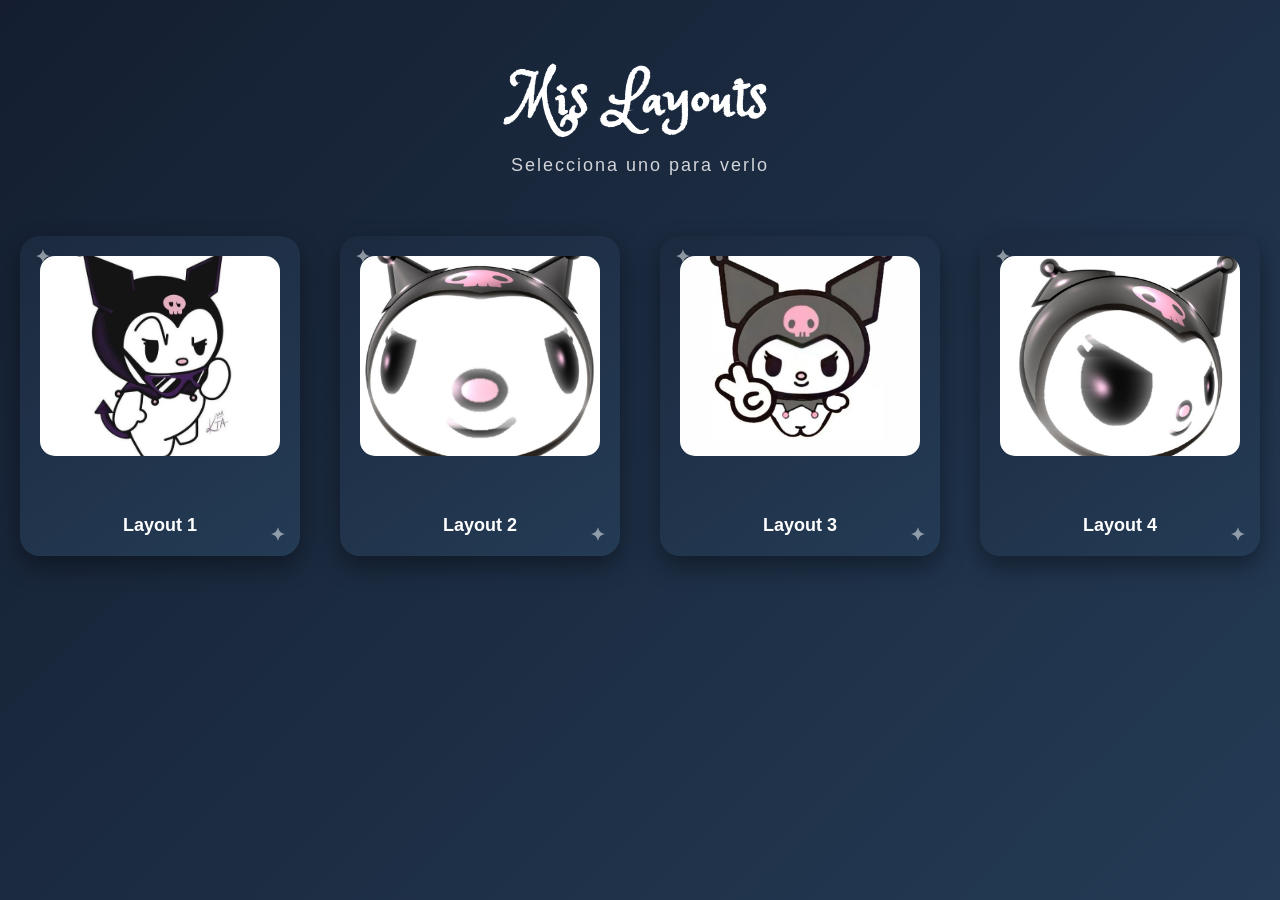
<file: index.html>
<!DOCTYPE html>
<html lang="en">
<head>
    <meta charset="UTF-8">
    <meta name="viewport" content="width=device-width, initial-scale=1.0">
    <title>Inicio</title>
    <link rel="stylesheet" href="css/style.css">
    <link href="https://fonts.googleapis.com/css2?family=Princess+Sofia&display=swap" rel="stylesheet">
</head>
<body>

     <header>
        <h1>Mis Layouts</h1>
        <p>Selecciona uno para verlo</p>
    </header>

    <main class="menu">
        <a href="layout_1/layout_1.html" class="card">
            <img src="img/kuromi1.png" alt="Kuromi 1">
            Layout 1
        </a>

        <a href="layout_2/layout_2.html" class="card">
            <img src="img/kuromi2.jpeg" alt="Kuromi 2">
            Layout 2
        </a>

        <a href="layout_3/layout_3.html" class="card">
            <img src="img/kuromi3.jpeg" alt="Kuromi 3">
            Layout 3
        </a>

        <a href="layout_4/layout_4.html" class="card">
            <img src="img/kuromi4.jpeg" alt="Kuromi 4">
            Layout 4
        </a>
    </main>

</body>
</html>
</file>
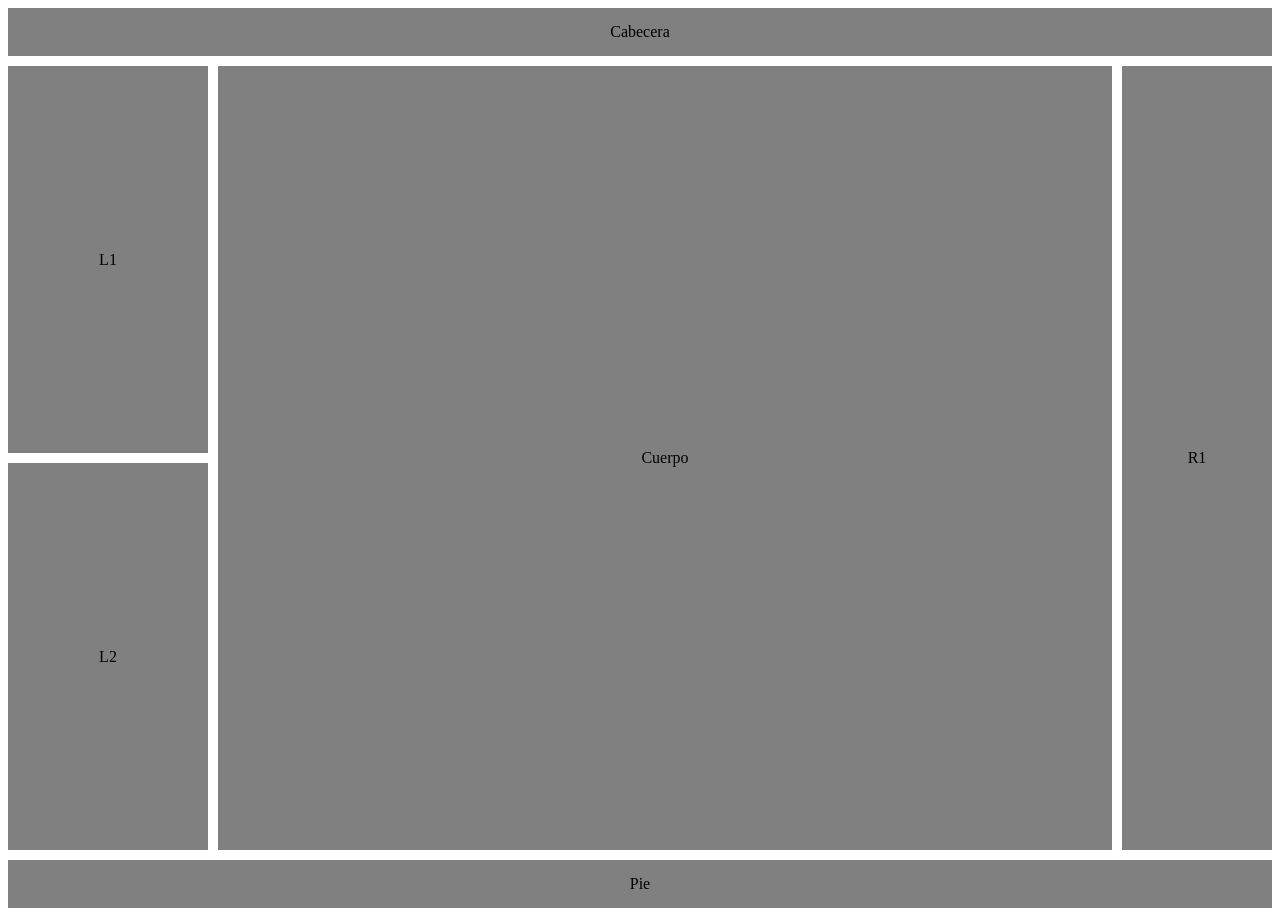
<file: layout_1/layout_1.html>
<!DOCTYPE html>
<html lang="en">
<head>
    <meta charset="UTF-8">
    <meta name="viewport" content="width=device-width, initial-scale=1.0">
    <title>Layout1</title>
<link rel="stylesheet" href="layout_1.css">
</head>
<body>
    <div class="container">
        <div class="item cabecera">Cabecera</div>
        <div class="item l1">L1</div>
        <div class="item l2">L2</div>
        <div class="item cuerpo">Cuerpo</div>
        <div class="item r1">R1</div>
        <div class="item pie">Pie</div>
    </div>
</body>
</html>
</file>
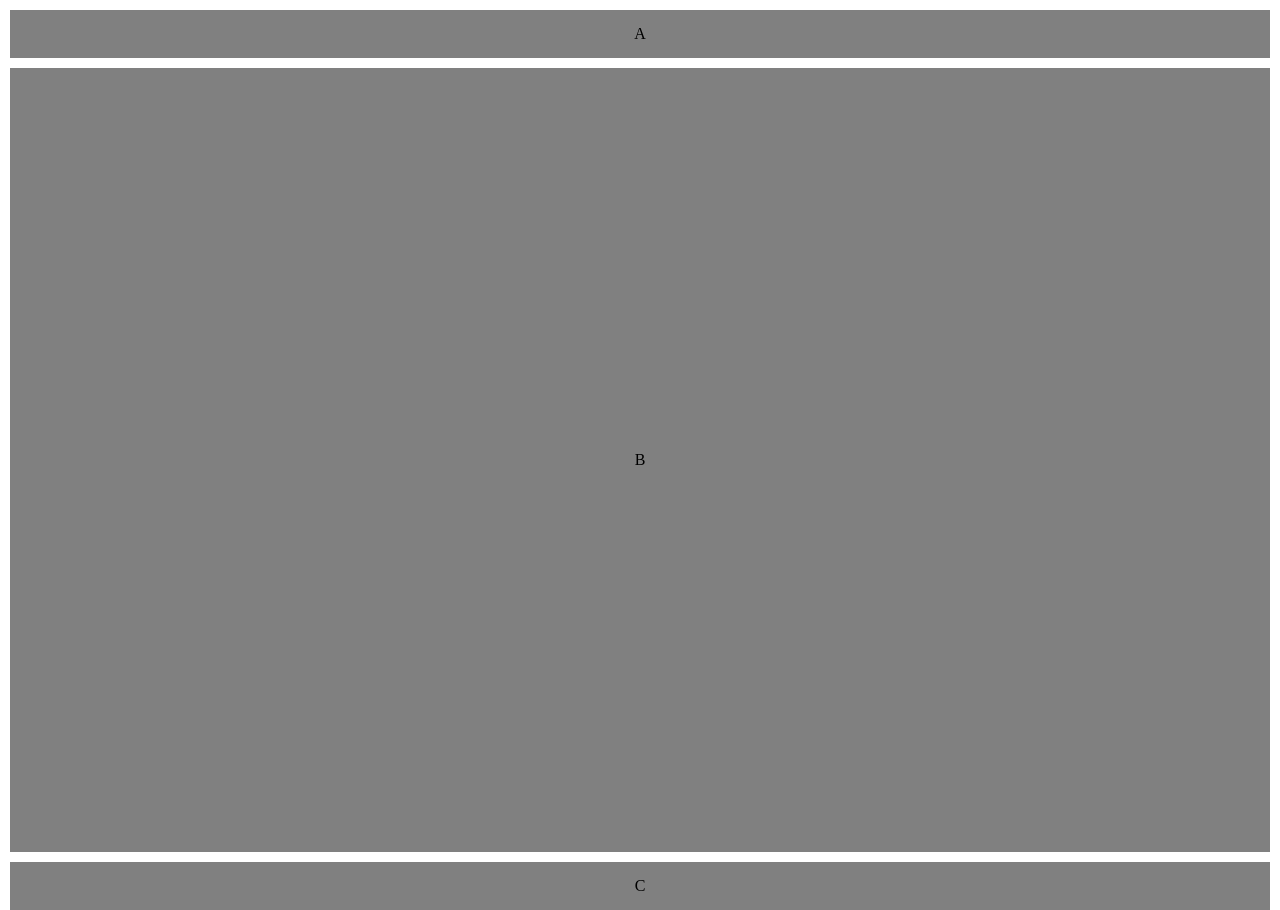
<file: layout_2/layout_2.html>
<!DOCTYPE html>
<html lang="en">
<head>
    <meta charset="UTF-8">
    <meta name="viewport" content="width=device-width, initial-scale=1.0">
    <title>layout2</title>
    <link rel="stylesheet" href="layout_2.css">
</head>
<body>
    <div class="container">
        <div class="item header">A</div>
        <div class="item content">B</div>
        <div class="item footer">C</div>
    </div>
</body>
</html>
</file>
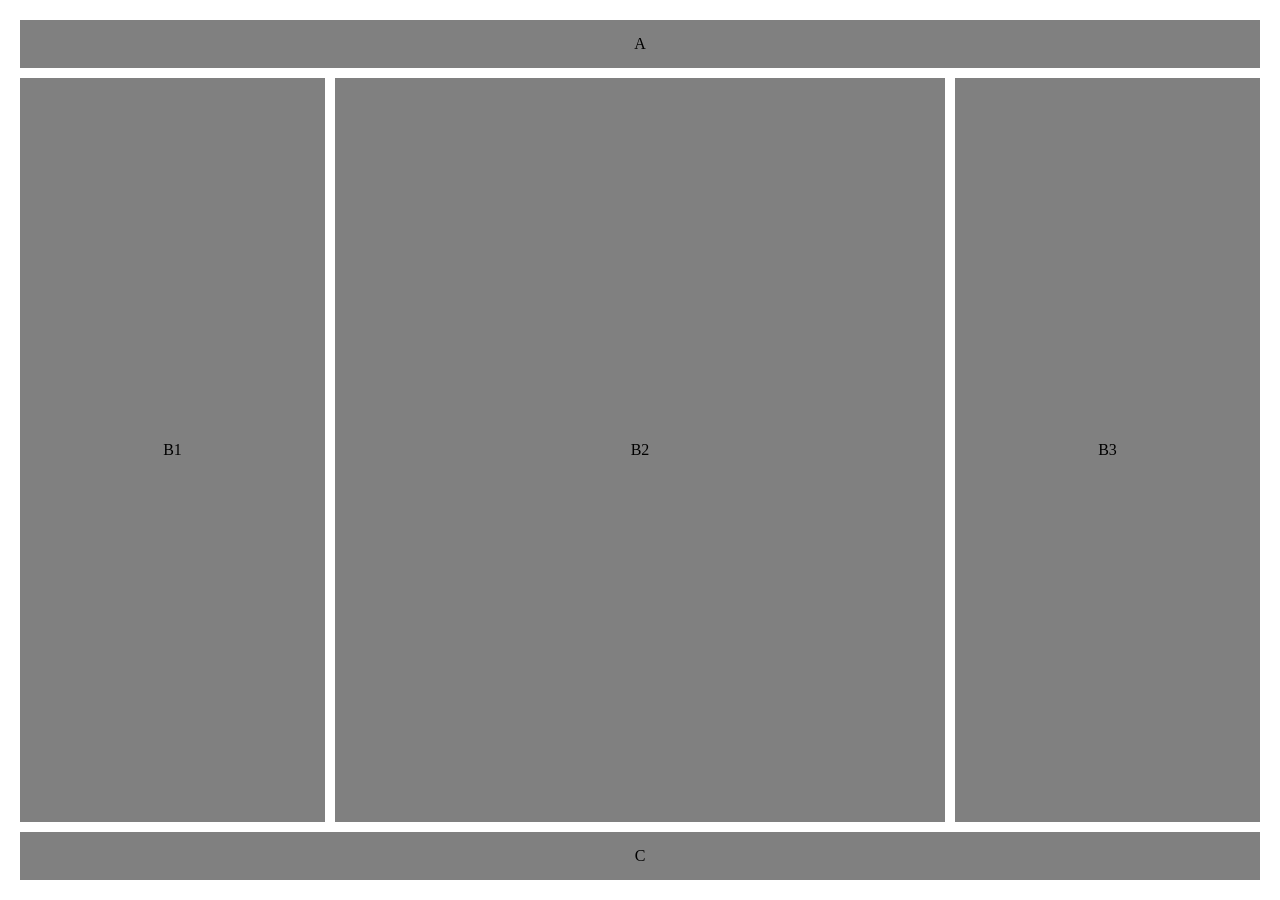
<file: layout_3/layout_3.html>
<!DOCTYPE html>
<html lang="en">
<head>
    <meta charset="UTF-8">
    <meta name="viewport" content="width=device-width, initial-scale=1.0">
    <title>layout3</title>
    <link rel="stylesheet" href="layout_3.css">
</head>
<body>
   <div class="container">
    <div class="item header">A</div>
    <div class="item b1">B1</div>
    <div class="item content">B2</div>
    <div class="item b3">B3</div>
    <div class="item footer">C</div>
</div>
</body>
</html>
</file>
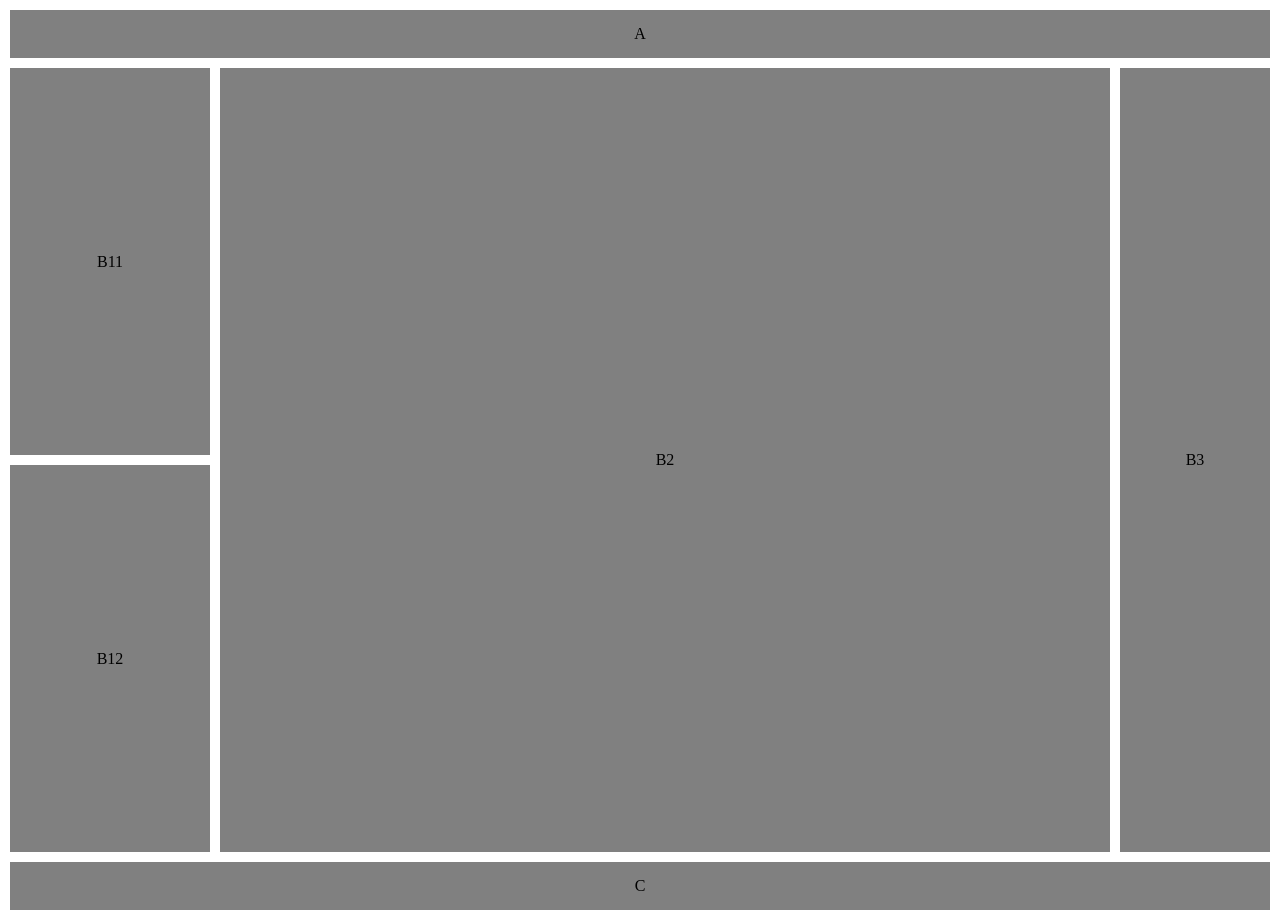
<file: layout_4/layout_4.html>
<!DOCTYPE html>
<html lang="en">
<head>
    <meta charset="UTF-8">
    <meta name="viewport" content="width=device-width, initial-scale=1.0">
    <title>layout4</title>
    <link rel="stylesheet" href="layout_4.css">
</head>
<body>
    <div class="container">
        <div class="item header">A</div>
        <div class="item b11">B11</div>
        <div class="item b12">B12</div>
        <div class="item b2">B2</div>
        <div class="item b3">B3</div>
        <div class="item footer">C</div>
    </div>
</body>
</html>
</file>
<file: css/style.css>
*{
    margin: 0;
    padding: 0;
    box-sizing: border-box;
    font-family: Arial, sans-serif;
}

body{
    min-height: 100vh;
    display: flex;
    flex-direction: column;
    align-items: center;
    background: linear-gradient(135deg, #141e30, #243b55);
    color: white;
    padding-top: 60px;
}

header{
    text-align: center;
    margin-bottom: 60px;
}

header h1{
    font-family: 'Princess Sofia', cursive;
    font-size: 55px;
    letter-spacing: 2px;
    margin-bottom: 10px
}

header p{
    font-size: 18px;
    letter-spacing: 2px;
    opacity: 0.8;
}

.menu{
    display: flex;
    gap: 40px;
    justify-content: center;
    flex-wrap: nowrap;
}

.card{
    position: relative;
    text-decoration: none;
    padding: 20px;
    text-align: center;
    border-radius: 20px;
    font-weight: bold;
    font-size: 18px;
    color: white;
    background: linear-gradient(145deg, #1c2a3f, #243b55);
    box-shadow: 0 10px 25px rgba(0,0,0,0.4);
    transition: 0.4s ease;
    overflow: hidden;
    width: 280px;      
    height: 320px;     
    display: flex;     
    flex-direction: column;
    justify-content: space-between;
}


.card img{
    width: 100%;
    height: 200px;
    object-fit: cover; 
    border-radius: 15px;
    margin-bottom: 10px;
}

.card::before{
    content: "✦";
    position: absolute;
    top: 10px;
    left: 15px;
    font-size: 18px;
    opacity: 0.5;
}

.card::after{
    content: "✦";
    position: absolute;
    bottom: 10px;
    right: 15px;
    font-size: 18px;
    opacity: 0.5;
}

.card:hover{
    transform: translateY(-8px) scale(1.05);
    background: linear-gradient(145deg, #a855f7, #6b21a8);
    box-shadow: 0 15px 35px rgba(168, 85, 247, 0.6);
}
</file>
<file: layout_1/layout_1.css>
*{
    box-sizing: border-box;
}

.container{
    display: grid;
    grid-template-columns: 200px 1fr 150px;
    grid-template-rows: auto 1fr 1fr auto;
    gap: 10px;
    height: 100vh;
}

.item{
    background-color: gray;
    padding: 15px;
    color: black;
    display: flex;
    justify-content: center;
    align-items: center;
}


.cabecera{
    grid-column: 1/4;
    grid-row: 1/2;
}


.l1{
    grid-column: 1/2;
    grid-row: 2/3;
}

.l2{
    grid-column: 1/2;
    grid-row: 3/4;
}


.cuerpo{
    grid-column: 2/3;
    grid-row: 2/4;
}

.r1{
    grid-column: 3/4;
    grid-row: 2/4;
}

.pie{
    grid-column: 1/4;
    grid-row: 4/5;
}
</file>
<file: layout_2/layout_2.css>
*{
    box-sizing: border-box;
    margin: 0;
}

html, body{
    height: 100%;
}

body{
    padding: 10px;  
}

.container{
    display: grid;
    grid-template-columns: 1fr;           
    grid-template-rows: auto 1fr auto;    
    grid-template-areas: 
        "header"
        "content"
        "footer";
    gap: 10px;
    height: 100vh;  
}

.item{
    background-color: gray;
    padding: 15px;
    color: black;
    display: flex;
    justify-content: center;
    align-items: center;
}

.header{
    grid-area: header;
}

.content{
    grid-area: content;
}

.footer{
    grid-area: footer;
}
</file>
<file: layout_3/layout_3.css>
*{
    box-sizing: border-box;
    margin: 0;
}

html, body{
    height: 100%;
}

body{
    padding: 20px;
}

.container{
    display: grid;
    grid-template-columns: 1fr 2fr 1fr;
    grid-template-rows: auto 1fr auto;
    grid-template-areas: 
        "header header header"
        "b1 content b3"
        "footer footer footer";
    gap: 10px;
    height: calc(100vh - 40px);
}

.item{
    background-color: gray;
    padding: 15px;
    color: black;
    display: flex;
    justify-content: center;
    align-items: center;
}

.header{
    grid-area: header;
}

.b1{
    grid-area: b1;
}

.content{
    grid-area: content;
}

.b3{
    grid-area: b3;
}

.footer{
    grid-area: footer;
}
</file>
<file: layout_4/layout_4.css>
*{
    box-sizing: border-box;
    margin: 0;
}

html, body{
    height: 100%;
}

body{
    padding: 10px;  
}

.container{
    display: grid;
    grid-template-columns: 200px 1fr 150px;           
    grid-template-rows: auto 1fr 1fr auto;    
    grid-template-areas: 
        "header header header"
        "b11    b2     b3"
        "b12    b2     b3"
        "footer footer footer";
    gap: 10px;
    height: 100vh;  
}

.item{
    background-color: gray;
    padding: 15px;
    color: black;
    display: flex;
    justify-content: center;
    align-items: center;
}


.header{
    grid-area: header;
}

.b11{
    grid-area: b11;
}

.b12{
    grid-area: b12;
}

.b2{
    grid-area: b2;
}

.b3{
    grid-area: b3;
}

.footer{
    grid-area: footer;
}
</file>
